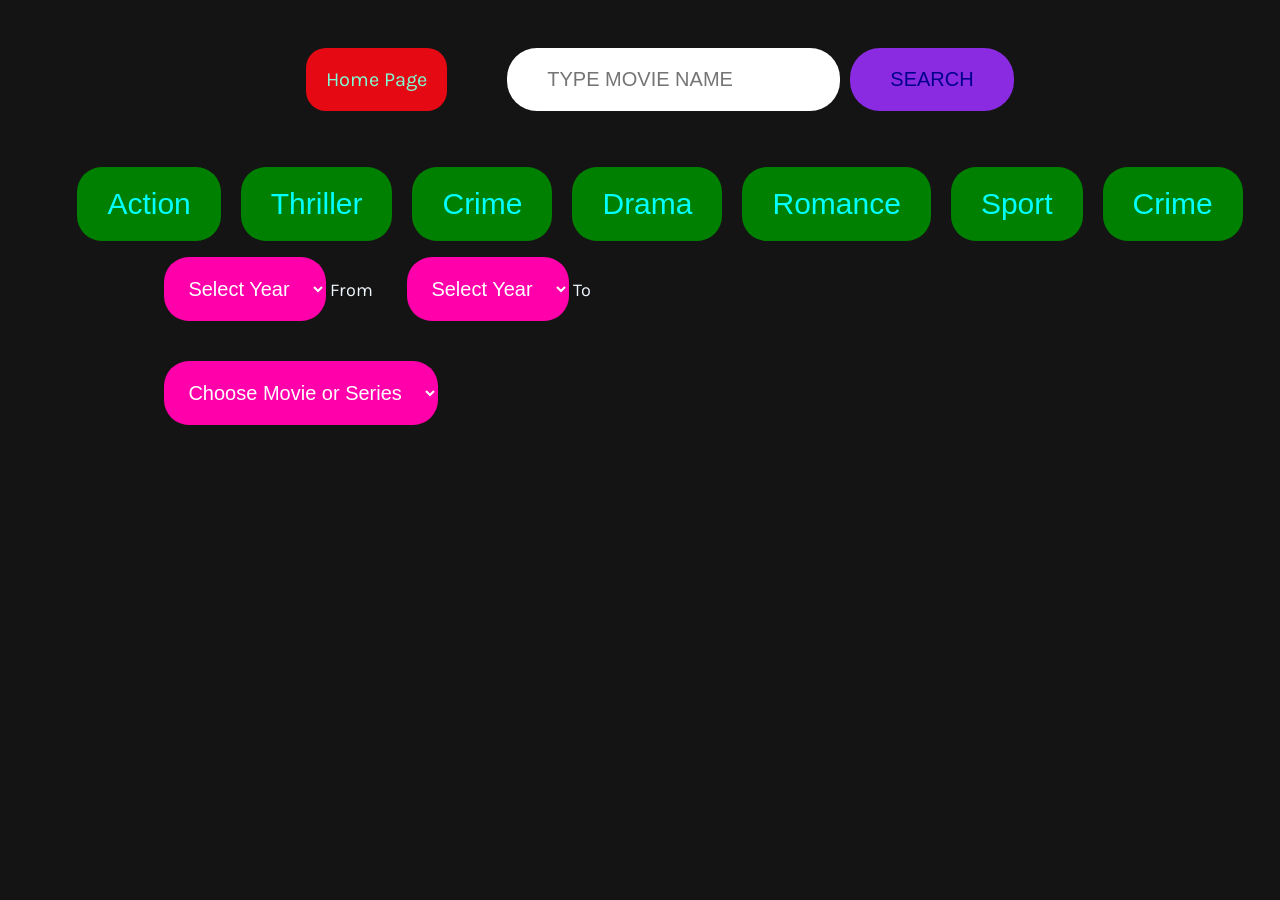
<file: index.html>
<!DOCTYPE html>
<html lang="en">
<head>
    <meta charset="UTF-8">
    <meta name="viewport" content="width=device-width, initial-scale=1.0">
    <title>Home</title>
    <link rel="preconnect" href="https://fonts.googleapis.com">
<link rel="preconnect" href="https://fonts.gstatic.com" crossorigin>
<link href="https://fonts.googleapis.com/css2?family=Concert+One&family=Karla:ital,wght@0,200..800;1,200..800&family=Lato:ital,wght@0,100;0,300;0,400;0,700;0,900;1,100;1,300;1,400;1,700;1,900&family=Roboto:ital,wght@0,100..900;1,100..900&display=swap" rel="stylesheet">
    <link rel="stylesheet" href="style.css">
</head>
<body>
    <div class="container"> 
 
    <div class="search">
                                     <a class="Home indexHome" href="index.html">Home Page</a>

        <input type="text" placeholder="TYPE MOVIE NAME" class="input">
        <button class="searchBtn">SEARCH</button>
    </div>
    <div class="genres">
            <ul >
                <li><button class="genre-btn" data-genre="Action"> Action</button> </li>
                 <li><button class="genre-btn" data-genre="Thriller"> Thriller</button> </li>
                <li><button class="genre-btn" data-genre="Crime"> Crime</button> </li>
                <li><button class="genre-btn" data-genre="Drama"> Drama</button> </li>
                <li><button class="genre-btn" data-genre="Romance"> Romance</button> </li>
                <li><button class="genre-btn" data-genre="Sport"> Sport</button> </li>
                <li><button class="genre-btn" data-genre="Crime"> Crime</button> </li>
 
               
            </ul>
    </div>
    <div class="YearsFilter" >
         <select id="fromYear">
            
         </select> <span class="from-to">From</span> 
                 <select id="toYear"> </select> <span class="from-to">To</span>

    </div>
    <div class="TvSerialFilter">
    <select name="type" id="type">
        <option value="">Choose Movie or Series</option>
        <option value="movie">Movies</option>
                <option value="series">Series</option>

    </select>    
    </div>
    <div class="loader hidden"></div>
    <div class="Movies">

    </div>
 
 </div>
 <div>
  </div>
<div class="load"> <button class="loadMore" hidden >Load More</button></div>
    <script src="index.js"></script>
</body>
</html>
</file>
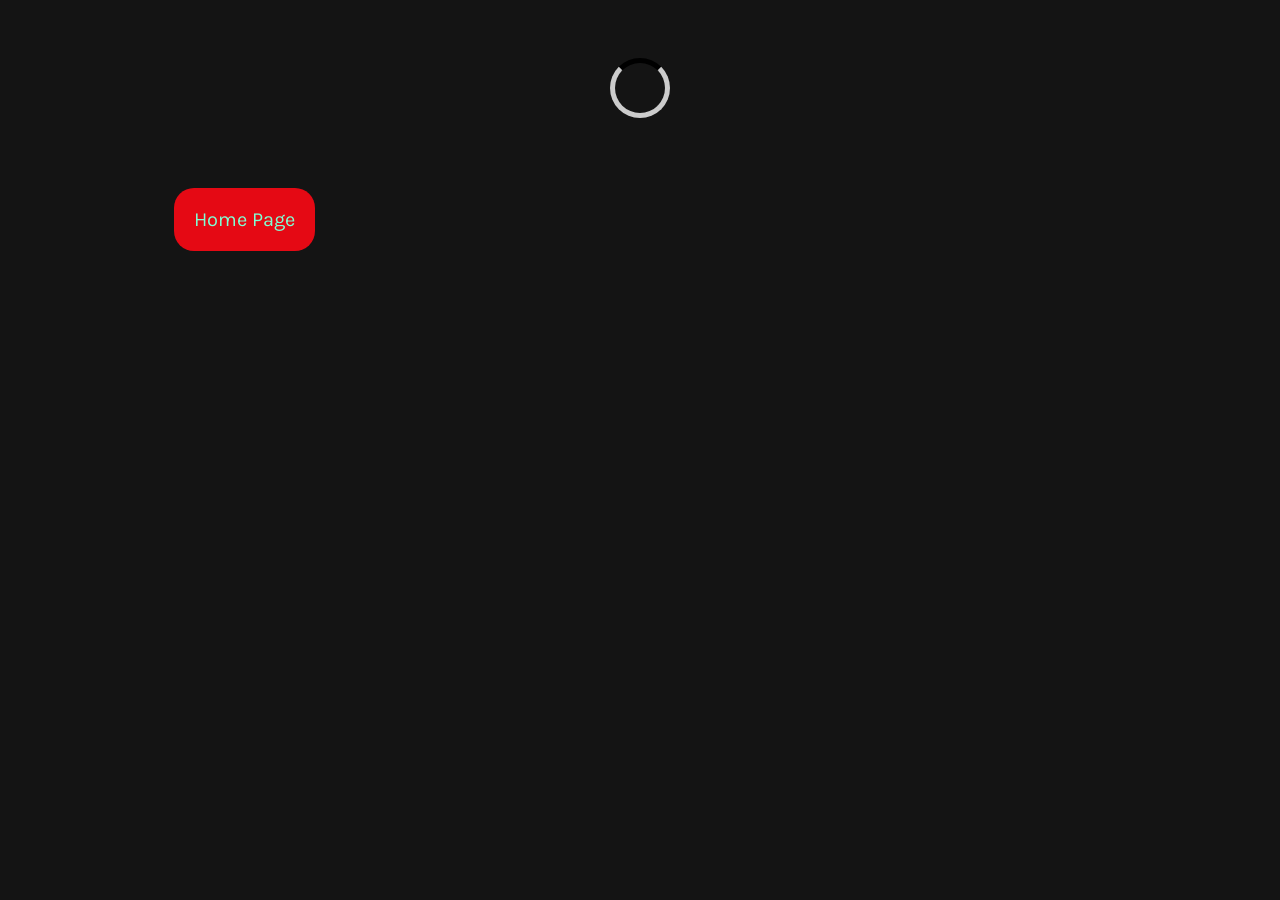
<file: details.html>
<!DOCTYPE html>
<html lang="en">
<head>
    <meta charset="UTF-8">
    <meta name="viewport" content="width=device-width, initial-scale=1.0">
    <title>Details</title>
     <link rel="preconnect" href="https://fonts.googleapis.com">
<link rel="preconnect" href="https://fonts.gstatic.com" crossorigin>
<link href="https://fonts.googleapis.com/css2?family=Concert+One&family=Karla:ital,wght@0,200..800;1,200..800&family=Lato:ital,wght@0,100;0,300;0,400;0,700;0,900;1,100;1,300;1,400;1,700;1,900&family=Roboto:ital,wght@0,100..900;1,100..900&display=swap" rel="stylesheet">
    <link rel="stylesheet" href="style.css">
</head>
<body>
    <div class="container"> 
    <div class="details-wrapper">
 
    <div class="trailer"></div>

    </div>
         <div class="loader hidden"></div>

                   <a class="Home" href="index.html">Home Page</a>

    </div>
 
    <script src="details.js"></script>
</body>
</html>
</file>
<file: style.css>
body{
      font-family: "Karla", sans-serif;

}
.ul-Details{
    list-style: none;
   & li{
        padding-top: 15px;
        color:#a8a8a8
    }
}
.ul-List{
    list-style: none;
     display: flex;
    flex-wrap: wrap;
    gap: 25px;
     color: blueviolet;
     margin-top: 50px;
  
}
   .movieTitle{
    display: flex;
    flex-direction: column;
    color:#f5c518 ;
    font-size: 20px;
    &:hover{ scale: 1.1};
       
 
    
}
.movieTitle p{
    width: 250px;
}

img{
    width: 300px;
    height: 300px;
    border-radius: 20px;
}

.container{
    width: 80%;
    margin: 0 auto;    
}
.search{
    display: flex;
    justify-content: center;
    align-items: center;
    gap: 10px;
    
    
}

input{
    padding: 20px 40px;
    background-color: 2b2b2b;
    border-radius: 30px;
    border:none;
    font-size: 20px;
 }
.searchBtn{
    padding: 20px 40px;
border-radius: 30px;
border: none;
background-color: blueviolet;
color: darkblue;
cursor: pointer;
font-size: 20px;

 &:hover{
        scale: 1.1;
    }
}
.error{
     display: flex;
    justify-content: center;
    align-items: center;
    color: red;
}
.posterImg{
    max-width: 350px;
}
.details-wrapper{
    display: flex;
    justify-content: space-between;
    align-items: center;
}
.Home{
    font-size: 20px;
    padding: 20px;
    margin-left: 40px;
    border-radius: 20px;
    border: none;
    background-color: #e50914;;
    color: aquamarine;
     margin-top: 20px;
         display: inline-block;

       text-decoration: none;
       cursor: pointer;
       margin-bottom: 40px;
       &:hover{
        scale: 1.2;
       }
    
}
.load{
   display: flex;
    justify-content: center;
    align-items: center;
}
.loadMore{
    padding: 20px 30px;
    background-color: greenyellow;
    border-radius: 20px;
    border: none;
    color:goldenrod;
    cursor: pointer;
    margin-bottom: 40px;

}
 
  
body{
    background-color: #141414;
}
.loader {
  width: 50px;
  height: 50px;
  border: 5px solid #ccc;
  border-top: 5px solid black;
  border-radius: 50%;
  animation: spin 1s linear infinite;
  margin: 50px auto;
}

@keyframes spin {
  0% {
    transform: rotate(0deg);
  }
  100% {
    transform: rotate(360deg);
  }
}

.hidden {
  display: none;
}

.genres{
 
    & ul{ 
          display: flex;
    justify-content: center;
    align-items: center;
    gap: 20px;
        
        list-style: none;
       
          
    
      & .genre-btn {
         color: aqua;
        font-size: 30px;
        border: none;
        background-color: green;
        padding: 20px 30px;
        border-radius: 25px;
                cursor: pointer;
    transition: all 0.3s ease;
            &:hover{
                scale: 0.8;
            }
      } 

}
}

.indexHome{
    margin-top: 40px;
    margin-right: 50px;
}
.trailer {
  width: 60%;
}
#fromYear,#toYear{
    padding: 20px;
    border-radius: 25px;
    border: none;
    background-color: #ff00aa ;
    color:white;
    margin-left:30px;
        font-size: 20px;

}
 
#type{
    margin-top: 40px;
       padding: 20px;
    border-radius: 25px;
    border: none;
    background-color: #ff00aa ;
    color:white;
    margin-left:30px;
    font-size: 20px;
}

.from-to{
    color: aliceblue;
    font-size: 18px;
}


@media (max-width:1534px){
.trailer{
    width: 50%;
}
}



@media (max-width: 1130px) {
    .genres{
        & ul{
            display: flex;
            flex-wrap: wrap;
        }
    }
}

@media (max-width:917px){
    .details-wrapper{
        flex-direction: column;
    }
    .trailer{
    width: 70%;
}
}

@media (max-width:539px){
    .search{
        flex-direction: column;
    }
}
</file>
